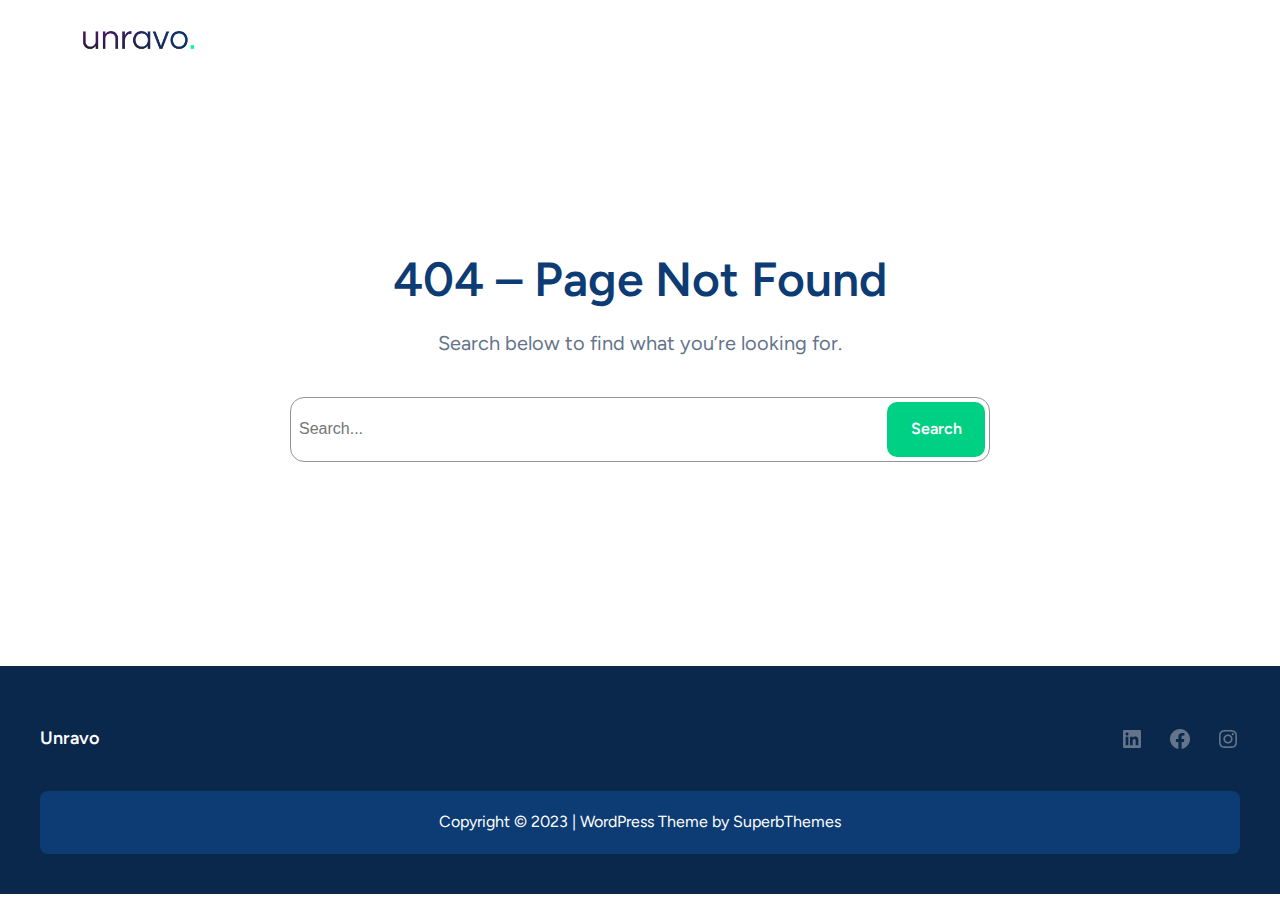
<file: 404/index.html>
<!DOCTYPE html>
<html lang="en-US">
<head>
	<meta charset="UTF-8">
	<meta name="viewport" content="width=device-width, initial-scale=1">
<meta name="robots" content="noindex, follow">

	<!-- This site is optimized with the Yoast SEO plugin v23.0 - https://yoast.com/wordpress/plugins/seo/ -->
	<meta property="og:locale" content="en_US">
	<meta property="og:title" content="Page not found : Unravo">
	<meta property="og:site_name" content="Unravo">
	<script type="application/ld+json" class="yoast-schema-graph">{"@context":"https://schema.org","@graph":[{"@type":"WebSite","@id":"/#website","url":"/","name":"Unravo","description":"Business Research Unravelled","publisher":{"@id":"/#organization"},"potentialAction":[{"@type":"SearchAction","target":{"@type":"EntryPoint","urlTemplate":"/?s={search_term_string}"},"query-input":"required name=search_term_string"}],"inLanguage":"en-US"},{"@type":"Organization","@id":"/#organization","name":"Unravo","url":"/","logo":{"@type":"ImageObject","inLanguage":"en-US","@id":"/#/schema/logo/image/","url":"/wp-content/uploads/2024/07/DarkGradientFont_Transparent-e1720690386846.png","contentUrl":"/wp-content/uploads/2024/07/DarkGradientFont_Transparent-e1720690386846.png","width":1703,"height":368,"caption":"Unravo"},"image":{"@id":"/#/schema/logo/image/"},"sameAs":["https://www.linkedin.com/company/unravo/"]}]}</script>
	<!-- / Yoast SEO plugin. -->


<title>Page not found : Unravo</title>
<link rel="alternate" type="application/rss+xml" title="Unravo &raquo; Feed" href="/feed/">
<link rel="alternate" type="application/rss+xml" title="Unravo &raquo; Comments Feed" href="/comments/feed/">
<script>
window._wpemojiSettings = {"baseUrl":"https:\/\/s.w.org\/images\/core\/emoji\/15.0.3\/72x72\/","ext":".png","svgUrl":"https:\/\/s.w.org\/images\/core\/emoji\/15.0.3\/svg\/","svgExt":".svg","source":{"concatemoji":"\/wp-includes\/js\/wp-emoji-release.min.js?ver=6.5.5"}};
/*! This file is auto-generated */
!function(i,n){var o,s,e;function c(e){try{var t={supportTests:e,timestamp:(new Date).valueOf()};sessionStorage.setItem(o,JSON.stringify(t))}catch(e){}}function p(e,t,n){e.clearRect(0,0,e.canvas.width,e.canvas.height),e.fillText(t,0,0);var t=new Uint32Array(e.getImageData(0,0,e.canvas.width,e.canvas.height).data),r=(e.clearRect(0,0,e.canvas.width,e.canvas.height),e.fillText(n,0,0),new Uint32Array(e.getImageData(0,0,e.canvas.width,e.canvas.height).data));return t.every(function(e,t){return e===r[t]})}function u(e,t,n){switch(t){case"flag":return n(e,"🏳️‍⚧️","🏳️​⚧️")?!1:!n(e,"🇺🇳","🇺​🇳")&&!n(e,"🏴󠁧󠁢󠁥󠁮󠁧󠁿","🏴​󠁧​󠁢​󠁥​󠁮​󠁧​󠁿");case"emoji":return!n(e,"🐦‍⬛","🐦​⬛")}return!1}function f(e,t,n){var r="undefined"!=typeof WorkerGlobalScope&&self instanceof WorkerGlobalScope?new OffscreenCanvas(300,150):i.createElement("canvas"),a=r.getContext("2d",{willReadFrequently:!0}),o=(a.textBaseline="top",a.font="600 32px Arial",{});return e.forEach(function(e){o[e]=t(a,e,n)}),o}function t(e){var t=i.createElement("script");t.src=e,t.defer=!0,i.head.appendChild(t)}"undefined"!=typeof Promise&&(o="wpEmojiSettingsSupports",s=["flag","emoji"],n.supports={everything:!0,everythingExceptFlag:!0},e=new Promise(function(e){i.addEventListener("DOMContentLoaded",e,{once:!0})}),new Promise(function(t){var n=function(){try{var e=JSON.parse(sessionStorage.getItem(o));if("object"==typeof e&&"number"==typeof e.timestamp&&(new Date).valueOf()<e.timestamp+604800&&"object"==typeof e.supportTests)return e.supportTests}catch(e){}return null}();if(!n){if("undefined"!=typeof Worker&&"undefined"!=typeof OffscreenCanvas&&"undefined"!=typeof URL&&URL.createObjectURL&&"undefined"!=typeof Blob)try{var e="postMessage("+f.toString()+"("+[JSON.stringify(s),u.toString(),p.toString()].join(",")+"));",r=new Blob([e],{type:"text/javascript"}),a=new Worker(URL.createObjectURL(r),{name:"wpTestEmojiSupports"});return void(a.onmessage=function(e){c(n=e.data),a.terminate(),t(n)})}catch(e){}c(n=f(s,u,p))}t(n)}).then(function(e){for(var t in e)n.supports[t]=e[t],n.supports.everything=n.supports.everything&&n.supports[t],"flag"!==t&&(n.supports.everythingExceptFlag=n.supports.everythingExceptFlag&&n.supports[t]);n.supports.everythingExceptFlag=n.supports.everythingExceptFlag&&!n.supports.flag,n.DOMReady=!1,n.readyCallback=function(){n.DOMReady=!0}}).then(function(){return e}).then(function(){var e;n.supports.everything||(n.readyCallback(),(e=n.source||{}).concatemoji?t(e.concatemoji):e.wpemoji&&e.twemoji&&(t(e.twemoji),t(e.wpemoji)))}))}((window,document),window._wpemojiSettings);
</script>
<style id="wp-block-image-inline-css">.wp-block-image img{box-sizing:border-box;height:auto;max-width:100%;vertical-align:bottom}.wp-block-image[style*=border-radius] img,.wp-block-image[style*=border-radius]>a{border-radius:inherit}.wp-block-image.has-custom-border img{box-sizing:border-box}.wp-block-image.aligncenter{text-align:center}.wp-block-image.alignfull img,.wp-block-image.alignwide img{height:auto;width:100%}.wp-block-image .aligncenter,.wp-block-image .alignleft,.wp-block-image .alignright,.wp-block-image.aligncenter,.wp-block-image.alignleft,.wp-block-image.alignright{display:table}.wp-block-image .aligncenter>figcaption,.wp-block-image .alignleft>figcaption,.wp-block-image .alignright>figcaption,.wp-block-image.aligncenter>figcaption,.wp-block-image.alignleft>figcaption,.wp-block-image.alignright>figcaption{caption-side:bottom;display:table-caption}.wp-block-image .alignleft{float:left;margin:.5em 1em .5em 0}.wp-block-image .alignright{float:right;margin:.5em 0 .5em 1em}.wp-block-image .aligncenter{margin-left:auto;margin-right:auto}.wp-block-image figcaption{margin-bottom:1em;margin-top:.5em}.wp-block-image .is-style-rounded img,.wp-block-image.is-style-circle-mask img,.wp-block-image.is-style-rounded img{border-radius:9999px}@supports ((-webkit-mask-image:none) or (mask-image:none)) or (-webkit-mask-image:none){.wp-block-image.is-style-circle-mask img{border-radius:0;-webkit-mask-image:url('data:image/svg+xml;utf8,<svg viewBox="0 0 100 100" xmlns="http://www.w3.org/2000/svg"><circle cx="50" cy="50" r="50"/></svg>');mask-image:url('data:image/svg+xml;utf8,<svg viewBox="0 0 100 100" xmlns="http://www.w3.org/2000/svg"><circle cx="50" cy="50" r="50"/></svg>');mask-mode:alpha;-webkit-mask-position:center;mask-position:center;-webkit-mask-repeat:no-repeat;mask-repeat:no-repeat;-webkit-mask-size:contain;mask-size:contain}}.wp-block-image :where(.has-border-color){border-style:solid}.wp-block-image :where([style*=border-top-color]){border-top-style:solid}.wp-block-image :where([style*=border-right-color]){border-right-style:solid}.wp-block-image :where([style*=border-bottom-color]){border-bottom-style:solid}.wp-block-image :where([style*=border-left-color]){border-left-style:solid}.wp-block-image :where([style*=border-width]){border-style:solid}.wp-block-image :where([style*=border-top-width]){border-top-style:solid}.wp-block-image :where([style*=border-right-width]){border-right-style:solid}.wp-block-image :where([style*=border-bottom-width]){border-bottom-style:solid}.wp-block-image :where([style*=border-left-width]){border-left-style:solid}.wp-block-image figure{margin:0}.wp-lightbox-container{display:flex;flex-direction:column;position:relative}.wp-lightbox-container img{cursor:zoom-in}.wp-lightbox-container img:hover+button{opacity:1}.wp-lightbox-container button{align-items:center;-webkit-backdrop-filter:blur(16px) saturate(180%);backdrop-filter:blur(16px) saturate(180%);background-color:#5a5a5a40;border:none;border-radius:4px;cursor:zoom-in;display:flex;height:20px;justify-content:center;opacity:0;padding:0;position:absolute;right:16px;text-align:center;top:16px;transition:opacity .2s ease;width:20px;z-index:100}.wp-lightbox-container button:focus-visible{outline:3px auto #5a5a5a40;outline:3px auto -webkit-focus-ring-color;outline-offset:3px}.wp-lightbox-container button:hover{cursor:pointer;opacity:1}.wp-lightbox-container button:focus{opacity:1}.wp-lightbox-container button:focus,.wp-lightbox-container button:hover,.wp-lightbox-container button:not(:hover):not(:active):not(.has-background){background-color:#5a5a5a40;border:none}.wp-lightbox-overlay{box-sizing:border-box;cursor:zoom-out;height:100vh;left:0;overflow:hidden;position:fixed;top:0;visibility:hidden;width:100%;z-index:100000}.wp-lightbox-overlay .close-button{align-items:center;cursor:pointer;display:flex;justify-content:center;min-height:40px;min-width:40px;padding:0;position:absolute;right:calc(env(safe-area-inset-right) + 16px);top:calc(env(safe-area-inset-top) + 16px);z-index:5000000}.wp-lightbox-overlay .close-button:focus,.wp-lightbox-overlay .close-button:hover,.wp-lightbox-overlay .close-button:not(:hover):not(:active):not(.has-background){background:none;border:none}.wp-lightbox-overlay .lightbox-image-container{height:var(--wp--lightbox-container-height);left:50%;overflow:hidden;position:absolute;top:50%;transform:translate(-50%,-50%);transform-origin:top left;width:var(--wp--lightbox-container-width);z-index:9999999999}.wp-lightbox-overlay .wp-block-image{align-items:center;box-sizing:border-box;display:flex;height:100%;justify-content:center;margin:0;position:relative;transform-origin:0 0;width:100%;z-index:3000000}.wp-lightbox-overlay .wp-block-image img{height:var(--wp--lightbox-image-height);min-height:var(--wp--lightbox-image-height);min-width:var(--wp--lightbox-image-width);width:var(--wp--lightbox-image-width)}.wp-lightbox-overlay .wp-block-image figcaption{display:none}.wp-lightbox-overlay button{background:none;border:none}.wp-lightbox-overlay .scrim{background-color:#fff;height:100%;opacity:.9;position:absolute;width:100%;z-index:2000000}.wp-lightbox-overlay.active{animation:turn-on-visibility .25s both;visibility:visible}.wp-lightbox-overlay.active img{animation:turn-on-visibility .35s both}.wp-lightbox-overlay.show-closing-animation:not(.active){animation:turn-off-visibility .35s both}.wp-lightbox-overlay.show-closing-animation:not(.active) img{animation:turn-off-visibility .25s both}@media (prefers-reduced-motion:no-preference){.wp-lightbox-overlay.zoom.active{animation:none;opacity:1;visibility:visible}.wp-lightbox-overlay.zoom.active .lightbox-image-container{animation:lightbox-zoom-in .4s}.wp-lightbox-overlay.zoom.active .lightbox-image-container img{animation:none}.wp-lightbox-overlay.zoom.active .scrim{animation:turn-on-visibility .4s forwards}.wp-lightbox-overlay.zoom.show-closing-animation:not(.active){animation:none}.wp-lightbox-overlay.zoom.show-closing-animation:not(.active) .lightbox-image-container{animation:lightbox-zoom-out .4s}.wp-lightbox-overlay.zoom.show-closing-animation:not(.active) .lightbox-image-container img{animation:none}.wp-lightbox-overlay.zoom.show-closing-animation:not(.active) .scrim{animation:turn-off-visibility .4s forwards}}@keyframes turn-on-visibility{0%{opacity:0}to{opacity:1}}@keyframes turn-off-visibility{0%{opacity:1;visibility:visible}99%{opacity:0;visibility:visible}to{opacity:0;visibility:hidden}}@keyframes lightbox-zoom-in{0%{transform:translate(calc((-100vw + var(--wp--lightbox-scrollbar-width))/2 + var(--wp--lightbox-initial-left-position)),calc(-50vh + var(--wp--lightbox-initial-top-position))) scale(var(--wp--lightbox-scale))}to{transform:translate(-50%,-50%) scale(1)}}@keyframes lightbox-zoom-out{0%{transform:translate(-50%,-50%) scale(1);visibility:visible}99%{visibility:visible}to{transform:translate(calc((-100vw + var(--wp--lightbox-scrollbar-width))/2 + var(--wp--lightbox-initial-left-position)),calc(-50vh + var(--wp--lightbox-initial-top-position))) scale(var(--wp--lightbox-scale));visibility:hidden}}</style>
<style id="wp-block-image-theme-inline-css">.wp-block-image figcaption{color:#555;font-size:13px;text-align:center}.is-dark-theme .wp-block-image figcaption{color:#ffffffa6}.wp-block-image{margin:0 0 1em}</style>
<style id="wp-block-columns-inline-css">.wp-block-columns{align-items:normal!important;box-sizing:border-box;display:flex;flex-wrap:wrap!important}@media (min-width:782px){.wp-block-columns{flex-wrap:nowrap!important}}.wp-block-columns.are-vertically-aligned-top{align-items:flex-start}.wp-block-columns.are-vertically-aligned-center{align-items:center}.wp-block-columns.are-vertically-aligned-bottom{align-items:flex-end}@media (max-width:781px){.wp-block-columns:not(.is-not-stacked-on-mobile)>.wp-block-column{flex-basis:100%!important}}@media (min-width:782px){.wp-block-columns:not(.is-not-stacked-on-mobile)>.wp-block-column{flex-basis:0;flex-grow:1}.wp-block-columns:not(.is-not-stacked-on-mobile)>.wp-block-column[style*=flex-basis]{flex-grow:0}}.wp-block-columns.is-not-stacked-on-mobile{flex-wrap:nowrap!important}.wp-block-columns.is-not-stacked-on-mobile>.wp-block-column{flex-basis:0;flex-grow:1}.wp-block-columns.is-not-stacked-on-mobile>.wp-block-column[style*=flex-basis]{flex-grow:0}:where(.wp-block-columns){margin-bottom:1.75em}:where(.wp-block-columns.has-background){padding:1.25em 2.375em}.wp-block-column{flex-grow:1;min-width:0;overflow-wrap:break-word;word-break:break-word}.wp-block-column.is-vertically-aligned-top{align-self:flex-start}.wp-block-column.is-vertically-aligned-center{align-self:center}.wp-block-column.is-vertically-aligned-bottom{align-self:flex-end}.wp-block-column.is-vertically-aligned-stretch{align-self:stretch}.wp-block-column.is-vertically-aligned-bottom,.wp-block-column.is-vertically-aligned-center,.wp-block-column.is-vertically-aligned-top{width:100%}</style>
<style id="wp-block-group-inline-css">.wp-block-group{box-sizing:border-box}</style>
<style id="wp-block-group-theme-inline-css">:where(.wp-block-group.has-background){padding:1.25em 2.375em}</style>
<style id="wp-block-template-part-theme-inline-css">.wp-block-template-part.has-background{margin-bottom:0;margin-top:0;padding:1.25em 2.375em}</style>
<style id="wp-block-spacer-inline-css">.wp-block-spacer{clear:both}</style>
<style id="wp-block-heading-inline-css">h1.has-background,h2.has-background,h3.has-background,h4.has-background,h5.has-background,h6.has-background{padding:1.25em 2.375em}h1.has-text-align-left[style*=writing-mode]:where([style*=vertical-lr]),h1.has-text-align-right[style*=writing-mode]:where([style*=vertical-rl]),h2.has-text-align-left[style*=writing-mode]:where([style*=vertical-lr]),h2.has-text-align-right[style*=writing-mode]:where([style*=vertical-rl]),h3.has-text-align-left[style*=writing-mode]:where([style*=vertical-lr]),h3.has-text-align-right[style*=writing-mode]:where([style*=vertical-rl]),h4.has-text-align-left[style*=writing-mode]:where([style*=vertical-lr]),h4.has-text-align-right[style*=writing-mode]:where([style*=vertical-rl]),h5.has-text-align-left[style*=writing-mode]:where([style*=vertical-lr]),h5.has-text-align-right[style*=writing-mode]:where([style*=vertical-rl]),h6.has-text-align-left[style*=writing-mode]:where([style*=vertical-lr]),h6.has-text-align-right[style*=writing-mode]:where([style*=vertical-rl]){rotate:180deg}</style>
<style id="wp-block-paragraph-inline-css">.is-small-text{font-size:.875em}.is-regular-text{font-size:1em}.is-large-text{font-size:2.25em}.is-larger-text{font-size:3em}.has-drop-cap:not(:focus):first-letter{float:left;font-size:8.4em;font-style:normal;font-weight:100;line-height:.68;margin:.05em .1em 0 0;text-transform:uppercase}body.rtl .has-drop-cap:not(:focus):first-letter{float:none;margin-left:.1em}p.has-drop-cap.has-background{overflow:hidden}p.has-background{padding:1.25em 2.375em}:where(p.has-text-color:not(.has-link-color)) a{color:inherit}p.has-text-align-left[style*="writing-mode:vertical-lr"],p.has-text-align-right[style*="writing-mode:vertical-rl"]{rotate:180deg}</style>
<style id="wp-block-search-inline-css">.wp-block-search__button{margin-left:10px;word-break:normal}.wp-block-search__button.has-icon{line-height:0}.wp-block-search__button svg{height:1.25em;min-height:24px;min-width:24px;width:1.25em;fill:currentColor;vertical-align:text-bottom}:where(.wp-block-search__button){border:1px solid #ccc;padding:6px 10px}.wp-block-search__inside-wrapper{display:flex;flex:auto;flex-wrap:nowrap;max-width:100%}.wp-block-search__label{width:100%}.wp-block-search__input{-webkit-appearance:initial;appearance:none;border:1px solid #949494;flex-grow:1;margin-left:0;margin-right:0;min-width:3rem;padding:8px;text-decoration:unset!important}.wp-block-search.wp-block-search__button-only .wp-block-search__button{flex-shrink:0;margin-left:0;max-width:100%}.wp-block-search.wp-block-search__button-only .wp-block-search__button[aria-expanded=true]{max-width:calc(100% - 100px)}.wp-block-search.wp-block-search__button-only .wp-block-search__inside-wrapper{min-width:0!important;transition-property:width}.wp-block-search.wp-block-search__button-only .wp-block-search__input{flex-basis:100%;transition-duration:.3s}.wp-block-search.wp-block-search__button-only.wp-block-search__searchfield-hidden,.wp-block-search.wp-block-search__button-only.wp-block-search__searchfield-hidden .wp-block-search__inside-wrapper{overflow:hidden}.wp-block-search.wp-block-search__button-only.wp-block-search__searchfield-hidden .wp-block-search__input{border-left-width:0!important;border-right-width:0!important;flex-basis:0;flex-grow:0;margin:0;min-width:0!important;padding-left:0!important;padding-right:0!important;width:0!important}:where(.wp-block-search__button-inside .wp-block-search__inside-wrapper){border:1px solid #949494;box-sizing:border-box;padding:4px}:where(.wp-block-search__button-inside .wp-block-search__inside-wrapper) .wp-block-search__input{border:none;border-radius:0;padding:0 4px}:where(.wp-block-search__button-inside .wp-block-search__inside-wrapper) .wp-block-search__input:focus{outline:none}:where(.wp-block-search__button-inside .wp-block-search__inside-wrapper) :where(.wp-block-search__button){padding:4px 8px}.wp-block-search.aligncenter .wp-block-search__inside-wrapper{margin:auto}.wp-block[data-align=right] .wp-block-search.wp-block-search__button-only .wp-block-search__inside-wrapper{float:right}</style>
<style id="wp-block-search-theme-inline-css">.wp-block-search .wp-block-search__label{font-weight:700}.wp-block-search__button{border:1px solid #ccc;padding:.375em .625em}</style>
<style id="wp-block-site-title-inline-css">.wp-block-site-title a{color:inherit}</style>
<link rel="stylesheet" id="wp-block-social-links-css" href="/wp-includes/blocks/social-links/style.min.css?ver=6.5.5" media="all">
<style id="wp-emoji-styles-inline-css">img.wp-smiley, img.emoji {
		display: inline !important;
		border: none !important;
		box-shadow: none !important;
		height: 1em !important;
		width: 1em !important;
		margin: 0 0.07em !important;
		vertical-align: -0.1em !important;
		background: none !important;
		padding: 0 !important;
	}</style>
<style id="wp-block-library-inline-css">:root{--wp-admin-theme-color:#007cba;--wp-admin-theme-color--rgb:0,124,186;--wp-admin-theme-color-darker-10:#006ba1;--wp-admin-theme-color-darker-10--rgb:0,107,161;--wp-admin-theme-color-darker-20:#005a87;--wp-admin-theme-color-darker-20--rgb:0,90,135;--wp-admin-border-width-focus:2px;--wp-block-synced-color:#7a00df;--wp-block-synced-color--rgb:122,0,223;--wp-bound-block-color:#9747ff}@media (min-resolution:192dpi){:root{--wp-admin-border-width-focus:1.5px}}.wp-element-button{cursor:pointer}:root{--wp--preset--font-size--normal:16px;--wp--preset--font-size--huge:42px}:root .has-very-light-gray-background-color{background-color:#eee}:root .has-very-dark-gray-background-color{background-color:#313131}:root .has-very-light-gray-color{color:#eee}:root .has-very-dark-gray-color{color:#313131}:root .has-vivid-green-cyan-to-vivid-cyan-blue-gradient-background{background:linear-gradient(135deg,#00d084,#0693e3)}:root .has-purple-crush-gradient-background{background:linear-gradient(135deg,#34e2e4,#4721fb 50%,#ab1dfe)}:root .has-hazy-dawn-gradient-background{background:linear-gradient(135deg,#faaca8,#dad0ec)}:root .has-subdued-olive-gradient-background{background:linear-gradient(135deg,#fafae1,#67a671)}:root .has-atomic-cream-gradient-background{background:linear-gradient(135deg,#fdd79a,#004a59)}:root .has-nightshade-gradient-background{background:linear-gradient(135deg,#330968,#31cdcf)}:root .has-midnight-gradient-background{background:linear-gradient(135deg,#020381,#2874fc)}.has-regular-font-size{font-size:1em}.has-larger-font-size{font-size:2.625em}.has-normal-font-size{font-size:var(--wp--preset--font-size--normal)}.has-huge-font-size{font-size:var(--wp--preset--font-size--huge)}.has-text-align-center{text-align:center}.has-text-align-left{text-align:left}.has-text-align-right{text-align:right}#end-resizable-editor-section{display:none}.aligncenter{clear:both}.items-justified-left{justify-content:flex-start}.items-justified-center{justify-content:center}.items-justified-right{justify-content:flex-end}.items-justified-space-between{justify-content:space-between}.screen-reader-text{border:0;clip:rect(1px,1px,1px,1px);-webkit-clip-path:inset(50%);clip-path:inset(50%);height:1px;margin:-1px;overflow:hidden;padding:0;position:absolute;width:1px;word-wrap:normal!important}.screen-reader-text:focus{background-color:#ddd;clip:auto!important;-webkit-clip-path:none;clip-path:none;color:#444;display:block;font-size:1em;height:auto;left:5px;line-height:normal;padding:15px 23px 14px;text-decoration:none;top:5px;width:auto;z-index:100000}html :where(.has-border-color){border-style:solid}html :where([style*=border-top-color]){border-top-style:solid}html :where([style*=border-right-color]){border-right-style:solid}html :where([style*=border-bottom-color]){border-bottom-style:solid}html :where([style*=border-left-color]){border-left-style:solid}html :where([style*=border-width]){border-style:solid}html :where([style*=border-top-width]){border-top-style:solid}html :where([style*=border-right-width]){border-right-style:solid}html :where([style*=border-bottom-width]){border-bottom-style:solid}html :where([style*=border-left-width]){border-left-style:solid}html :where(img[class*=wp-image-]){height:auto;max-width:100%}:where(figure){margin:0 0 1em}html :where(.is-position-sticky){--wp-admin--admin-bar--position-offset:var(--wp-admin--admin-bar--height,0px)}@media screen and (max-width:600px){html :where(.is-position-sticky){--wp-admin--admin-bar--position-offset:0px}}</style>
<link rel="stylesheet" id="idea-flow-patterns-css" href="/wp-content/themes/idea-flow/assets/css/patterns.css?ver=1720438394" media="all">
<style id="global-styles-inline-css">body{--wp--preset--color--black: #000000;--wp--preset--color--cyan-bluish-gray: #abb8c3;--wp--preset--color--white: #ffffff;--wp--preset--color--pale-pink: #f78da7;--wp--preset--color--vivid-red: #cf2e2e;--wp--preset--color--luminous-vivid-orange: #ff6900;--wp--preset--color--luminous-vivid-amber: #fcb900;--wp--preset--color--light-green-cyan: #7bdcb5;--wp--preset--color--vivid-green-cyan: #00d084;--wp--preset--color--pale-cyan-blue: #8ed1fc;--wp--preset--color--vivid-cyan-blue: #0693e3;--wp--preset--color--vivid-purple: #9b51e0;--wp--preset--color--primary: #00d084;--wp--preset--color--mono-2: #64748B;--wp--preset--color--contrast-light: #FFFFFF;--wp--preset--color--contrast-dark: #000000;--wp--preset--color--base: #FFFFFF;--wp--preset--color--mono-1: #0D3C74;--wp--preset--color--featured: #0A284B;--wp--preset--color--mono-3: #E2E8F0;--wp--preset--color--mono-4: #F8FAFC;--wp--preset--color--primary-hover: #9b51e0;--wp--preset--gradient--vivid-cyan-blue-to-vivid-purple: linear-gradient(135deg,rgba(6,147,227,1) 0%,rgb(155,81,224) 100%);--wp--preset--gradient--light-green-cyan-to-vivid-green-cyan: linear-gradient(135deg,rgb(122,220,180) 0%,rgb(0,208,130) 100%);--wp--preset--gradient--luminous-vivid-amber-to-luminous-vivid-orange: linear-gradient(135deg,rgba(252,185,0,1) 0%,rgba(255,105,0,1) 100%);--wp--preset--gradient--luminous-vivid-orange-to-vivid-red: linear-gradient(135deg,rgba(255,105,0,1) 0%,rgb(207,46,46) 100%);--wp--preset--gradient--very-light-gray-to-cyan-bluish-gray: linear-gradient(135deg,rgb(238,238,238) 0%,rgb(169,184,195) 100%);--wp--preset--gradient--cool-to-warm-spectrum: linear-gradient(135deg,rgb(74,234,220) 0%,rgb(151,120,209) 20%,rgb(207,42,186) 40%,rgb(238,44,130) 60%,rgb(251,105,98) 80%,rgb(254,248,76) 100%);--wp--preset--gradient--blush-light-purple: linear-gradient(135deg,rgb(255,206,236) 0%,rgb(152,150,240) 100%);--wp--preset--gradient--blush-bordeaux: linear-gradient(135deg,rgb(254,205,165) 0%,rgb(254,45,45) 50%,rgb(107,0,62) 100%);--wp--preset--gradient--luminous-dusk: linear-gradient(135deg,rgb(255,203,112) 0%,rgb(199,81,192) 50%,rgb(65,88,208) 100%);--wp--preset--gradient--pale-ocean: linear-gradient(135deg,rgb(255,245,203) 0%,rgb(182,227,212) 50%,rgb(51,167,181) 100%);--wp--preset--gradient--electric-grass: linear-gradient(135deg,rgb(202,248,128) 0%,rgb(113,206,126) 100%);--wp--preset--gradient--midnight: linear-gradient(135deg,rgb(2,3,129) 0%,rgb(40,116,252) 100%);--wp--preset--font-size--small: 13px;--wp--preset--font-size--medium: clamp(14px, 0.875rem + ((1vw - 3.2px) * 0.682), 20px);--wp--preset--font-size--large: clamp(22.041px, 1.378rem + ((1vw - 3.2px) * 1.586), 36px);--wp--preset--font-size--x-large: clamp(25.014px, 1.563rem + ((1vw - 3.2px) * 1.93), 42px);--wp--preset--font-size--superbfont-tiny: clamp(10px, 0.625rem + ((1vw - 3.2px) * 0.227), 12px);--wp--preset--font-size--superbfont-xxsmall: clamp(12px, 0.75rem + ((1vw - 3.2px) * 0.227), 14px);--wp--preset--font-size--superbfont-xsmall: clamp(16px, 1rem + ((1vw - 3.2px) * 1), 16px);--wp--preset--font-size--superbfont-small: clamp(16px, 1rem + ((1vw - 3.2px) * 0.227), 18px);--wp--preset--font-size--superbfont-medium: clamp(18px, 1.125rem + ((1vw - 3.2px) * 0.227), 20px);--wp--preset--font-size--superbfont-large: clamp(24px, 1.5rem + ((1vw - 3.2px) * 0.909), 32px);--wp--preset--font-size--superbfont-xlarge: clamp(32px, 2rem + ((1vw - 3.2px) * 1.818), 48px);--wp--preset--font-size--superbfont-xxlarge: clamp(40px, 2.5rem + ((1vw - 3.2px) * 2.727), 64px);--wp--preset--font-family--fontprimary: "Figtree", sans-serif;--wp--preset--font-family--fontsecondary: 'Figtree', sans-serif;--wp--preset--spacing--superbspacing-xxsmall: clamp(5px, 1vw, 10px);--wp--preset--spacing--superbspacing-xsmall: clamp(10px, 2vw, 20px);--wp--preset--spacing--superbspacing-small: clamp(20px, 4vw, 40px);--wp--preset--spacing--superbspacing-medium: clamp(30px, 6vw, 60px);--wp--preset--spacing--superbspacing-large: clamp(40px, 8vw, 80px);--wp--preset--spacing--superbspacing-xlarge: clamp(50px, 10vw, 100px);--wp--preset--spacing--superbspacing-xxlarge: clamp(60px, 12vw, 120px);--wp--preset--shadow--natural: 6px 6px 9px rgba(0, 0, 0, 0.2);--wp--preset--shadow--deep: 12px 12px 50px rgba(0, 0, 0, 0.4);--wp--preset--shadow--sharp: 6px 6px 0px rgba(0, 0, 0, 0.2);--wp--preset--shadow--outlined: 6px 6px 0px -3px rgba(255, 255, 255, 1), 6px 6px rgba(0, 0, 0, 1);--wp--preset--shadow--crisp: 6px 6px 0px rgba(0, 0, 0, 1);}body { margin: 0;--wp--style--global--content-size: 1200px;--wp--style--global--wide-size: 1200px; }.wp-site-blocks { padding-top: var(--wp--style--root--padding-top); padding-bottom: var(--wp--style--root--padding-bottom); }.has-global-padding { padding-right: var(--wp--style--root--padding-right); padding-left: var(--wp--style--root--padding-left); }.has-global-padding :where(.has-global-padding:not(.wp-block-block)) { padding-right: 0; padding-left: 0; }.has-global-padding > .alignfull { margin-right: calc(var(--wp--style--root--padding-right) * -1); margin-left: calc(var(--wp--style--root--padding-left) * -1); }.has-global-padding :where(.has-global-padding:not(.wp-block-block)) > .alignfull { margin-right: 0; margin-left: 0; }.has-global-padding > .alignfull:where(:not(.has-global-padding):not(.is-layout-flex):not(.is-layout-grid)) > :where([class*="wp-block-"]:not(.alignfull):not([class*="__"]),p,h1,h2,h3,h4,h5,h6,ul,ol) { padding-right: var(--wp--style--root--padding-right); padding-left: var(--wp--style--root--padding-left); }.has-global-padding :where(.has-global-padding) > .alignfull:where(:not(.has-global-padding)) > :where([class*="wp-block-"]:not(.alignfull):not([class*="__"]),p,h1,h2,h3,h4,h5,h6,ul,ol) { padding-right: 0; padding-left: 0; }.wp-site-blocks > .alignleft { float: left; margin-right: 2em; }.wp-site-blocks > .alignright { float: right; margin-left: 2em; }.wp-site-blocks > .aligncenter { justify-content: center; margin-left: auto; margin-right: auto; }:where(.wp-site-blocks) > * { margin-block-start: 1.5rem; margin-block-end: 0; }:where(.wp-site-blocks) > :first-child:first-child { margin-block-start: 0; }:where(.wp-site-blocks) > :last-child:last-child { margin-block-end: 0; }body { --wp--style--block-gap: 1.5rem; }:where(body .is-layout-flow)  > :first-child:first-child{margin-block-start: 0;}:where(body .is-layout-flow)  > :last-child:last-child{margin-block-end: 0;}:where(body .is-layout-flow)  > *{margin-block-start: 1.5rem;margin-block-end: 0;}:where(body .is-layout-constrained)  > :first-child:first-child{margin-block-start: 0;}:where(body .is-layout-constrained)  > :last-child:last-child{margin-block-end: 0;}:where(body .is-layout-constrained)  > *{margin-block-start: 1.5rem;margin-block-end: 0;}:where(body .is-layout-flex) {gap: 1.5rem;}:where(body .is-layout-grid) {gap: 1.5rem;}body .is-layout-flow > .alignleft{float: left;margin-inline-start: 0;margin-inline-end: 2em;}body .is-layout-flow > .alignright{float: right;margin-inline-start: 2em;margin-inline-end: 0;}body .is-layout-flow > .aligncenter{margin-left: auto !important;margin-right: auto !important;}body .is-layout-constrained > .alignleft{float: left;margin-inline-start: 0;margin-inline-end: 2em;}body .is-layout-constrained > .alignright{float: right;margin-inline-start: 2em;margin-inline-end: 0;}body .is-layout-constrained > .aligncenter{margin-left: auto !important;margin-right: auto !important;}body .is-layout-constrained > :where(:not(.alignleft):not(.alignright):not(.alignfull)){max-width: var(--wp--style--global--content-size);margin-left: auto !important;margin-right: auto !important;}body .is-layout-constrained > .alignwide{max-width: var(--wp--style--global--wide-size);}body .is-layout-flex{display: flex;}body .is-layout-flex{flex-wrap: wrap;align-items: center;}body .is-layout-flex > *{margin: 0;}body .is-layout-grid{display: grid;}body .is-layout-grid > *{margin: 0;}body{background-color: var(--wp--preset--color--base);color: var(--wp--preset--color--contrast);font-family: var(--wp--preset--font-family--fontprimary);font-size: var(--wp--preset--font-size--medium);line-height: 150%;--wp--style--root--padding-top: var(--wp--preset--spacing--40);--wp--style--root--padding-right: var(--wp--preset--spacing--30);--wp--style--root--padding-bottom: var(--wp--preset--spacing--40);--wp--style--root--padding-left: var(--wp--preset--spacing--30);}a:where(:not(.wp-element-button)){color: inherit;text-decoration: none;}a:where(:not(.wp-element-button)):hover{text-decoration: underline;}a:where(:not(.wp-element-button)):focus{text-decoration: underline;}h1, h2, h3, h4, h5, h6{line-height: 1.4;}h1{color: var(--wp--preset--color--mono-1);font-size: var(--wp--preset--font-size--superbfont-xlarge);line-height: 1.2;}h2{font-size: var(--wp--preset--font-size--x-large);line-height: 1.2;}h3{font-size: var(--wp--preset--font-size--large);}h4{font-size: var(--wp--preset--font-size--medium);}h5{font-size: var(--wp--preset--font-size--medium);}h6{font-size: var(--wp--preset--font-size--medium);}.wp-element-button, .wp-block-button__link{background-color: var(--wp--preset--color--vivid-green-cyan);border-radius: 100px;border-width: 0;color: var(--wp--preset--color--contrast-light);font-family: inherit;font-size: var(--wp--preset--font-size--superbfont-small);font-weight: 600;line-height: inherit;padding: calc(0.667em + 2px) calc(1.333em + 2px);text-decoration: none;}.wp-element-button:visited, .wp-block-button__link:visited{color: var(--wp--preset--color--contrast-light);}.wp-element-button:hover, .wp-block-button__link:hover{background-color: var(--wp--preset--color--primary-hover);color: var(--wp--preset--color--contrast-light);}.wp-element-button:focus, .wp-block-button__link:focus{background-color: var(--wp--preset--color--primary-hover);color: var(--wp--preset--color--contrast-light);}.wp-element-button:active, .wp-block-button__link:active{background-color: var(--wp--preset--color--primary-hover);color: var(--wp--preset--color--contrast-light);}.has-black-color{color: var(--wp--preset--color--black) !important;}.has-cyan-bluish-gray-color{color: var(--wp--preset--color--cyan-bluish-gray) !important;}.has-white-color{color: var(--wp--preset--color--white) !important;}.has-pale-pink-color{color: var(--wp--preset--color--pale-pink) !important;}.has-vivid-red-color{color: var(--wp--preset--color--vivid-red) !important;}.has-luminous-vivid-orange-color{color: var(--wp--preset--color--luminous-vivid-orange) !important;}.has-luminous-vivid-amber-color{color: var(--wp--preset--color--luminous-vivid-amber) !important;}.has-light-green-cyan-color{color: var(--wp--preset--color--light-green-cyan) !important;}.has-vivid-green-cyan-color{color: var(--wp--preset--color--vivid-green-cyan) !important;}.has-pale-cyan-blue-color{color: var(--wp--preset--color--pale-cyan-blue) !important;}.has-vivid-cyan-blue-color{color: var(--wp--preset--color--vivid-cyan-blue) !important;}.has-vivid-purple-color{color: var(--wp--preset--color--vivid-purple) !important;}.has-primary-color{color: var(--wp--preset--color--primary) !important;}.has-mono-2-color{color: var(--wp--preset--color--mono-2) !important;}.has-contrast-light-color{color: var(--wp--preset--color--contrast-light) !important;}.has-contrast-dark-color{color: var(--wp--preset--color--contrast-dark) !important;}.has-base-color{color: var(--wp--preset--color--base) !important;}.has-mono-1-color{color: var(--wp--preset--color--mono-1) !important;}.has-featured-color{color: var(--wp--preset--color--featured) !important;}.has-mono-3-color{color: var(--wp--preset--color--mono-3) !important;}.has-mono-4-color{color: var(--wp--preset--color--mono-4) !important;}.has-primary-hover-color{color: var(--wp--preset--color--primary-hover) !important;}.has-black-background-color{background-color: var(--wp--preset--color--black) !important;}.has-cyan-bluish-gray-background-color{background-color: var(--wp--preset--color--cyan-bluish-gray) !important;}.has-white-background-color{background-color: var(--wp--preset--color--white) !important;}.has-pale-pink-background-color{background-color: var(--wp--preset--color--pale-pink) !important;}.has-vivid-red-background-color{background-color: var(--wp--preset--color--vivid-red) !important;}.has-luminous-vivid-orange-background-color{background-color: var(--wp--preset--color--luminous-vivid-orange) !important;}.has-luminous-vivid-amber-background-color{background-color: var(--wp--preset--color--luminous-vivid-amber) !important;}.has-light-green-cyan-background-color{background-color: var(--wp--preset--color--light-green-cyan) !important;}.has-vivid-green-cyan-background-color{background-color: var(--wp--preset--color--vivid-green-cyan) !important;}.has-pale-cyan-blue-background-color{background-color: var(--wp--preset--color--pale-cyan-blue) !important;}.has-vivid-cyan-blue-background-color{background-color: var(--wp--preset--color--vivid-cyan-blue) !important;}.has-vivid-purple-background-color{background-color: var(--wp--preset--color--vivid-purple) !important;}.has-primary-background-color{background-color: var(--wp--preset--color--primary) !important;}.has-mono-2-background-color{background-color: var(--wp--preset--color--mono-2) !important;}.has-contrast-light-background-color{background-color: var(--wp--preset--color--contrast-light) !important;}.has-contrast-dark-background-color{background-color: var(--wp--preset--color--contrast-dark) !important;}.has-base-background-color{background-color: var(--wp--preset--color--base) !important;}.has-mono-1-background-color{background-color: var(--wp--preset--color--mono-1) !important;}.has-featured-background-color{background-color: var(--wp--preset--color--featured) !important;}.has-mono-3-background-color{background-color: var(--wp--preset--color--mono-3) !important;}.has-mono-4-background-color{background-color: var(--wp--preset--color--mono-4) !important;}.has-primary-hover-background-color{background-color: var(--wp--preset--color--primary-hover) !important;}.has-black-border-color{border-color: var(--wp--preset--color--black) !important;}.has-cyan-bluish-gray-border-color{border-color: var(--wp--preset--color--cyan-bluish-gray) !important;}.has-white-border-color{border-color: var(--wp--preset--color--white) !important;}.has-pale-pink-border-color{border-color: var(--wp--preset--color--pale-pink) !important;}.has-vivid-red-border-color{border-color: var(--wp--preset--color--vivid-red) !important;}.has-luminous-vivid-orange-border-color{border-color: var(--wp--preset--color--luminous-vivid-orange) !important;}.has-luminous-vivid-amber-border-color{border-color: var(--wp--preset--color--luminous-vivid-amber) !important;}.has-light-green-cyan-border-color{border-color: var(--wp--preset--color--light-green-cyan) !important;}.has-vivid-green-cyan-border-color{border-color: var(--wp--preset--color--vivid-green-cyan) !important;}.has-pale-cyan-blue-border-color{border-color: var(--wp--preset--color--pale-cyan-blue) !important;}.has-vivid-cyan-blue-border-color{border-color: var(--wp--preset--color--vivid-cyan-blue) !important;}.has-vivid-purple-border-color{border-color: var(--wp--preset--color--vivid-purple) !important;}.has-primary-border-color{border-color: var(--wp--preset--color--primary) !important;}.has-mono-2-border-color{border-color: var(--wp--preset--color--mono-2) !important;}.has-contrast-light-border-color{border-color: var(--wp--preset--color--contrast-light) !important;}.has-contrast-dark-border-color{border-color: var(--wp--preset--color--contrast-dark) !important;}.has-base-border-color{border-color: var(--wp--preset--color--base) !important;}.has-mono-1-border-color{border-color: var(--wp--preset--color--mono-1) !important;}.has-featured-border-color{border-color: var(--wp--preset--color--featured) !important;}.has-mono-3-border-color{border-color: var(--wp--preset--color--mono-3) !important;}.has-mono-4-border-color{border-color: var(--wp--preset--color--mono-4) !important;}.has-primary-hover-border-color{border-color: var(--wp--preset--color--primary-hover) !important;}.has-vivid-cyan-blue-to-vivid-purple-gradient-background{background: var(--wp--preset--gradient--vivid-cyan-blue-to-vivid-purple) !important;}.has-light-green-cyan-to-vivid-green-cyan-gradient-background{background: var(--wp--preset--gradient--light-green-cyan-to-vivid-green-cyan) !important;}.has-luminous-vivid-amber-to-luminous-vivid-orange-gradient-background{background: var(--wp--preset--gradient--luminous-vivid-amber-to-luminous-vivid-orange) !important;}.has-luminous-vivid-orange-to-vivid-red-gradient-background{background: var(--wp--preset--gradient--luminous-vivid-orange-to-vivid-red) !important;}.has-very-light-gray-to-cyan-bluish-gray-gradient-background{background: var(--wp--preset--gradient--very-light-gray-to-cyan-bluish-gray) !important;}.has-cool-to-warm-spectrum-gradient-background{background: var(--wp--preset--gradient--cool-to-warm-spectrum) !important;}.has-blush-light-purple-gradient-background{background: var(--wp--preset--gradient--blush-light-purple) !important;}.has-blush-bordeaux-gradient-background{background: var(--wp--preset--gradient--blush-bordeaux) !important;}.has-luminous-dusk-gradient-background{background: var(--wp--preset--gradient--luminous-dusk) !important;}.has-pale-ocean-gradient-background{background: var(--wp--preset--gradient--pale-ocean) !important;}.has-electric-grass-gradient-background{background: var(--wp--preset--gradient--electric-grass) !important;}.has-midnight-gradient-background{background: var(--wp--preset--gradient--midnight) !important;}.has-small-font-size{font-size: var(--wp--preset--font-size--small) !important;}.has-medium-font-size{font-size: var(--wp--preset--font-size--medium) !important;}.has-large-font-size{font-size: var(--wp--preset--font-size--large) !important;}.has-x-large-font-size{font-size: var(--wp--preset--font-size--x-large) !important;}.has-superbfont-tiny-font-size{font-size: var(--wp--preset--font-size--superbfont-tiny) !important;}.has-superbfont-xxsmall-font-size{font-size: var(--wp--preset--font-size--superbfont-xxsmall) !important;}.has-superbfont-xsmall-font-size{font-size: var(--wp--preset--font-size--superbfont-xsmall) !important;}.has-superbfont-small-font-size{font-size: var(--wp--preset--font-size--superbfont-small) !important;}.has-superbfont-medium-font-size{font-size: var(--wp--preset--font-size--superbfont-medium) !important;}.has-superbfont-large-font-size{font-size: var(--wp--preset--font-size--superbfont-large) !important;}.has-superbfont-xlarge-font-size{font-size: var(--wp--preset--font-size--superbfont-xlarge) !important;}.has-superbfont-xxlarge-font-size{font-size: var(--wp--preset--font-size--superbfont-xxlarge) !important;}.has-fontprimary-font-family{font-family: var(--wp--preset--font-family--fontprimary) !important;}.has-fontsecondary-font-family{font-family: var(--wp--preset--font-family--fontsecondary) !important;}
.wp-block-heading{color: var(--wp--preset--color--mono-1);font-weight: 600;}
p{font-size: var(--wp--preset--font-size--xsmall);line-height: 1.4;}
.wp-block-site-title{font-size: var(--wp--preset--font-size--medium);font-weight: normal;line-height: 1.4;}
.wp-block-site-title a:where(:not(.wp-element-button)){text-decoration: none;}
.wp-block-site-title a:where(:not(.wp-element-button)):hover{text-decoration: none;}
.wp-block-site-title a:where(:not(.wp-element-button)):focus{text-decoration: none;}
.wp-block-site-title a:where(:not(.wp-element-button)):active{color: var(--wp--preset--color--secondary);text-decoration: none;}
.wp-block-separator{}.wp-block-separator:not(.is-style-wide):not(.is-style-dots):not(.alignwide):not(.alignfull){width: 100px}</style>
<style id="core-block-supports-inline-css">.wp-container-core-columns-is-layout-1.wp-container-core-columns-is-layout-1{flex-wrap:nowrap;}.wp-container-core-columns-is-layout-2.wp-container-core-columns-is-layout-2{flex-wrap:nowrap;}.wp-elements-1627320a64acf1f565931dc6f68527be a:where(:not(.wp-element-button)){color:var(--wp--preset--color--mono-2);}.wp-container-core-group-is-layout-6.wp-container-core-group-is-layout-6 > :where(:not(.alignleft):not(.alignright):not(.alignfull)){max-width:700px;margin-left:auto !important;margin-right:auto !important;}.wp-container-core-group-is-layout-6.wp-container-core-group-is-layout-6 > .alignwide{max-width:700px;}.wp-container-core-group-is-layout-6.wp-container-core-group-is-layout-6 .alignfull{max-width:none;}.wp-container-core-social-links-is-layout-1.wp-container-core-social-links-is-layout-1{justify-content:flex-end;}.wp-container-core-columns-is-layout-3.wp-container-core-columns-is-layout-3{flex-wrap:nowrap;}.wp-elements-ea18e5c91898350d9074301ed2ed5d2b a:where(:not(.wp-element-button)){color:var(--wp--preset--color--contrast-light);}.wp-container-core-group-is-layout-9.wp-container-core-group-is-layout-9 > *{margin-block-start:0;margin-block-end:0;}.wp-container-core-group-is-layout-9.wp-container-core-group-is-layout-9.wp-container-core-group-is-layout-9.wp-container-core-group-is-layout-9 > * + *{margin-block-start:var(--wp--preset--spacing--superbspacing-small);margin-block-end:0;}</style>
<style id="wp-block-template-skip-link-inline-css">.skip-link.screen-reader-text {
			border: 0;
			clip: rect(1px,1px,1px,1px);
			clip-path: inset(50%);
			height: 1px;
			margin: -1px;
			overflow: hidden;
			padding: 0;
			position: absolute !important;
			width: 1px;
			word-wrap: normal !important;
		}

		.skip-link.screen-reader-text:focus {
			background-color: #eee;
			clip: auto !important;
			clip-path: none;
			color: #444;
			display: block;
			font-size: 1em;
			height: auto;
			left: 5px;
			line-height: normal;
			padding: 15px 23px 14px;
			text-decoration: none;
			top: 5px;
			width: auto;
			z-index: 100000;
		}</style>
<link rel="stylesheet" id="superb-addons-patterns-css" href="/wp-content/plugins/superb-blocks/assets/css/patterns.min.css?ver=3.2.9" media="all">
<link rel="stylesheet" id="superb-addons-enhancements-css" href="/wp-content/plugins/superb-blocks/assets/css/enhancements.min.css?ver=3.2.9" media="all">
<link rel="https://api.w.org/" href="/wp-json/">
<link rel="EditURI" type="application/rsd+xml" title="RSD" href="/xmlrpc.php?rsd">
<meta name="generator" content="WordPress 6.5.5">
<script async src="https://tally.so/widgets/embed.js"></script><style id="wp-fonts-local">@font-face{font-family:Figtree;font-style:normal;font-weight:400;font-display:fallback;src:url('/wp-content/themes/idea-flow/assets/fonts/figree/Figtree-VariableFont_wght.ttf') format('truetype');font-stretch:normal;}
@font-face{font-family:Figtree;font-style:semibold;font-weight:600;font-display:fallback;src:url('/wp-content/themes/idea-flow/assets/fonts/figree/Figtree-VariableFont_wght.ttf') format('truetype');font-stretch:normal;}
@font-face{font-family:Figtree;font-style:bold;font-weight:600;font-display:fallback;src:url('/wp-content/themes/idea-flow/assets/fonts/figree/Figtree-VariableFont_wght.ttf') format('truetype');font-stretch:normal;}
@font-face{font-family:Figtree;font-style:normal;font-weight:400;font-display:fallback;src:url('/wp-content/themes/idea-flow/assets/fonts/figree/Figtree-VariableFont_wght.ttf') format('truetype');font-stretch:normal;}
@font-face{font-family:Figtree;font-style:bold;font-weight:600;font-display:fallback;src:url('/wp-content/themes/idea-flow/assets/fonts/figree/Figtree-VariableFont_wght.ttf') format('truetype');font-stretch:normal;}</style>
<link rel="icon" href="/wp-content/uploads/2024/07/cropped-Unravo-Logo-32x32.png" sizes="32x32">
<link rel="icon" href="/wp-content/uploads/2024/07/cropped-Unravo-Logo-192x192.png" sizes="192x192">
<link rel="apple-touch-icon" href="/wp-content/uploads/2024/07/cropped-Unravo-Logo-180x180.png">
<meta name="msapplication-TileImage" content="/wp-content/uploads/2024/07/cropped-Unravo-Logo-270x270.png">
</head>

<body class="error404 wp-embed-responsive">

<div class="wp-site-blocks">
<header class="wp-block-template-part">
<div class="wp-block-group alignfull superbthemes-navigation-three has-contrast-light-background-color has-background has-global-padding is-layout-constrained wp-block-group-is-layout-constrained" style="border-style:none;border-width:0px;padding-top:10px;padding-right:var(--wp--preset--spacing--superbspacing-small);padding-bottom:10px;padding-left:var(--wp--preset--spacing--superbspacing-small)">
<div class="wp-block-group alignfull is-layout-flow wp-block-group-is-layout-flow">
<div class="wp-block-group alignfull has-global-padding is-layout-constrained wp-block-group-is-layout-constrained" style="border-style:none;border-width:0px;padding-top:0;padding-right:var(--wp--preset--spacing--superbspacing-small);padding-bottom:0;padding-left:var(--wp--preset--spacing--superbspacing-small)">
<div class="wp-block-columns alignwide is-not-stacked-on-mobile is-layout-flex wp-container-core-columns-is-layout-2 wp-block-columns-is-layout-flex" style="border-bottom-style:none;border-bottom-width:0px">
<div class="wp-block-column is-layout-flow wp-block-column-is-layout-flow">
<div class="wp-block-group has-global-padding is-layout-constrained wp-block-group-is-layout-constrained">
<div class="wp-block-columns is-layout-flex wp-container-core-columns-is-layout-1 wp-block-columns-is-layout-flex">
<div class="wp-block-column is-layout-flow wp-block-column-is-layout-flow" style="flex-basis:100%">
<figure class="wp-block-image size-large is-resized"><img decoding="async" src="/wp-content/uploads/2024/07/DarkGradientFont_Transparent-edited.png" alt="" class="wp-image-68" style="width:127px;height:auto"></figure>
</div>
</div>
</div>
</div>



<div class="wp-block-column is-layout-flow wp-block-column-is-layout-flow"></div>
</div>
</div>
</div>
</div>
</header>


<main class="wp-block-group has-global-padding is-layout-constrained wp-block-group-is-layout-constrained" style="margin-bottom:var(--wp--preset--spacing--superbspacing-medium);padding-top:var(--wp--preset--spacing--superbspacing-xxlarge);padding-right:var(--wp--preset--spacing--superbspacing-medium);padding-bottom:var(--wp--preset--spacing--superbspacing-xxlarge);padding-left:var(--wp--preset--spacing--superbspacing-medium)">
<div style="height:var(--wp--preset--spacing--30)" aria-hidden="true" class="wp-block-spacer"></div>



<h1 class="wp-block-heading has-text-align-center has-superbfont-xlarge-font-size">404 &#8211; Page Not Found</h1>



<div class="wp-block-group alignwide has-global-padding is-layout-constrained wp-container-core-group-is-layout-6 wp-block-group-is-layout-constrained" style="margin-top:5px">
<p class="has-text-align-center has-mono-2-color has-text-color has-link-color wp-elements-1627320a64acf1f565931dc6f68527be" style="margin-top:var(--wp--preset--spacing--superbspacing-xsmall);margin-bottom:var(--wp--preset--spacing--superbspacing-small)">Search below to find what you&#8217;re looking for.</p>


<div class="wp-block-template-part">
<div class="wp-block-group has-global-padding is-layout-constrained wp-block-group-is-layout-constrained"><form role="search" method="get" action="/" class="wp-block-search__button-inside wp-block-search__text-button aligncenter wp-block-search">
<label class="wp-block-search__label screen-reader-text" for="wp-block-search__input-1">Search</label><div class="wp-block-search__inside-wrapper " style="width: 100%;border-radius: calc(10px + 4px)">
<input class="wp-block-search__input has-superbfont-xsmall-font-size" id="wp-block-search__input-1" placeholder="Search..." value="" type="search" name="s" required style="border-radius: 10px"><button aria-label="Search" class="wp-block-search__button has-superbfont-xsmall-font-size wp-element-button" type="submit" style="border-radius: 10px">Search</button>
</div>
</form></div>
</div>
</div>



<div style="height:var(--wp--preset--spacing--70)" aria-hidden="true" class="wp-block-spacer"></div>
</main>


<footer class="wp-block-template-part">
<div class="wp-block-group alignwide superbthemes-footer-001 has-featured-background-color has-background has-global-padding is-layout-constrained wp-container-core-group-is-layout-9 wp-block-group-is-layout-constrained" style="border-top-style:none;border-top-width:0px;margin-top:0;margin-bottom:0;padding-top:var(--wp--preset--spacing--superbspacing-medium);padding-right:var(--wp--preset--spacing--superbspacing-small);padding-bottom:var(--wp--preset--spacing--superbspacing-small);padding-left:var(--wp--preset--spacing--superbspacing-small)">
<div class="wp-block-columns alignwide are-vertically-aligned-center is-layout-flex wp-container-core-columns-is-layout-3 wp-block-columns-is-layout-flex" style="border-bottom-style:none;border-bottom-width:0px;padding-right:0;padding-left:0">
<div class="wp-block-column is-vertically-aligned-center has-mono-1-color has-text-color is-layout-flow wp-block-column-is-layout-flow"><h6 style="font-style:normal;font-weight:600;" class="has-text-color has-contrast-light-color wp-block-site-title has-superbfont-small-font-size"><a href="/" target="_self" rel="home">Unravo</a></h6></div>



<div class="wp-block-column is-vertically-aligned-center is-layout-flow wp-block-column-is-layout-flow">
<ul class="wp-block-social-links aligncenter has-icon-color is-style-logos-only is-content-justification-right is-layout-flex wp-container-core-social-links-is-layout-1 wp-block-social-links-is-layout-flex">
<li style="color: #64748B; " class="wp-social-link wp-social-link-linkedin has-mono-2-color wp-block-social-link"><a href="https://linkedin.com/" class="wp-block-social-link-anchor"><svg width="24" height="24" viewbox="0 0 24 24" version="1.1" xmlns="http://www.w3.org/2000/svg" aria-hidden="true" focusable="false"><path d="M19.7,3H4.3C3.582,3,3,3.582,3,4.3v15.4C3,20.418,3.582,21,4.3,21h15.4c0.718,0,1.3-0.582,1.3-1.3V4.3 C21,3.582,20.418,3,19.7,3z M8.339,18.338H5.667v-8.59h2.672V18.338z M7.004,8.574c-0.857,0-1.549-0.694-1.549-1.548 c0-0.855,0.691-1.548,1.549-1.548c0.854,0,1.547,0.694,1.547,1.548C8.551,7.881,7.858,8.574,7.004,8.574z M18.339,18.338h-2.669 v-4.177c0-0.996-0.017-2.278-1.387-2.278c-1.389,0-1.601,1.086-1.601,2.206v4.249h-2.667v-8.59h2.559v1.174h0.037 c0.356-0.675,1.227-1.387,2.526-1.387c2.703,0,3.203,1.779,3.203,4.092V18.338z"></path></svg><span class="wp-block-social-link-label screen-reader-text">LinkedIn</span></a></li>

<li style="color: #64748B; " class="wp-social-link wp-social-link-facebook has-mono-2-color wp-block-social-link"><a href="https://facebook.com/" class="wp-block-social-link-anchor"><svg width="24" height="24" viewbox="0 0 24 24" version="1.1" xmlns="http://www.w3.org/2000/svg" aria-hidden="true" focusable="false"><path d="M12 2C6.5 2 2 6.5 2 12c0 5 3.7 9.1 8.4 9.9v-7H7.9V12h2.5V9.8c0-2.5 1.5-3.9 3.8-3.9 1.1 0 2.2.2 2.2.2v2.5h-1.3c-1.2 0-1.6.8-1.6 1.6V12h2.8l-.4 2.9h-2.3v7C18.3 21.1 22 17 22 12c0-5.5-4.5-10-10-10z"></path></svg><span class="wp-block-social-link-label screen-reader-text">Facebook</span></a></li>

<li style="color: #64748B; " class="wp-social-link wp-social-link-instagram has-mono-2-color wp-block-social-link"><a href="https://instagram.com/" class="wp-block-social-link-anchor"><svg width="24" height="24" viewbox="0 0 24 24" version="1.1" xmlns="http://www.w3.org/2000/svg" aria-hidden="true" focusable="false"><path d="M12,4.622c2.403,0,2.688,0.009,3.637,0.052c0.877,0.04,1.354,0.187,1.671,0.31c0.42,0.163,0.72,0.358,1.035,0.673 c0.315,0.315,0.51,0.615,0.673,1.035c0.123,0.317,0.27,0.794,0.31,1.671c0.043,0.949,0.052,1.234,0.052,3.637 s-0.009,2.688-0.052,3.637c-0.04,0.877-0.187,1.354-0.31,1.671c-0.163,0.42-0.358,0.72-0.673,1.035 c-0.315,0.315-0.615,0.51-1.035,0.673c-0.317,0.123-0.794,0.27-1.671,0.31c-0.949,0.043-1.233,0.052-3.637,0.052 s-2.688-0.009-3.637-0.052c-0.877-0.04-1.354-0.187-1.671-0.31c-0.42-0.163-0.72-0.358-1.035-0.673 c-0.315-0.315-0.51-0.615-0.673-1.035c-0.123-0.317-0.27-0.794-0.31-1.671C4.631,14.688,4.622,14.403,4.622,12 s0.009-2.688,0.052-3.637c0.04-0.877,0.187-1.354,0.31-1.671c0.163-0.42,0.358-0.72,0.673-1.035 c0.315-0.315,0.615-0.51,1.035-0.673c0.317-0.123,0.794-0.27,1.671-0.31C9.312,4.631,9.597,4.622,12,4.622 M12,3 C9.556,3,9.249,3.01,8.289,3.054C7.331,3.098,6.677,3.25,6.105,3.472C5.513,3.702,5.011,4.01,4.511,4.511 c-0.5,0.5-0.808,1.002-1.038,1.594C3.25,6.677,3.098,7.331,3.054,8.289C3.01,9.249,3,9.556,3,12c0,2.444,0.01,2.751,0.054,3.711 c0.044,0.958,0.196,1.612,0.418,2.185c0.23,0.592,0.538,1.094,1.038,1.594c0.5,0.5,1.002,0.808,1.594,1.038 c0.572,0.222,1.227,0.375,2.185,0.418C9.249,20.99,9.556,21,12,21s2.751-0.01,3.711-0.054c0.958-0.044,1.612-0.196,2.185-0.418 c0.592-0.23,1.094-0.538,1.594-1.038c0.5-0.5,0.808-1.002,1.038-1.594c0.222-0.572,0.375-1.227,0.418-2.185 C20.99,14.751,21,14.444,21,12s-0.01-2.751-0.054-3.711c-0.044-0.958-0.196-1.612-0.418-2.185c-0.23-0.592-0.538-1.094-1.038-1.594 c-0.5-0.5-1.002-0.808-1.594-1.038c-0.572-0.222-1.227-0.375-2.185-0.418C14.751,3.01,14.444,3,12,3L12,3z M12,7.378 c-2.552,0-4.622,2.069-4.622,4.622S9.448,16.622,12,16.622s4.622-2.069,4.622-4.622S14.552,7.378,12,7.378z M12,15 c-1.657,0-3-1.343-3-3s1.343-3,3-3s3,1.343,3,3S13.657,15,12,15z M16.804,6.116c-0.596,0-1.08,0.484-1.08,1.08 s0.484,1.08,1.08,1.08c0.596,0,1.08-0.484,1.08-1.08S17.401,6.116,16.804,6.116z"></path></svg><span class="wp-block-social-link-label screen-reader-text">Instagram</span></a></li>
</ul>
</div>
</div>



<div class="wp-block-group alignwide has-mono-1-background-color has-background has-global-padding is-layout-constrained wp-block-group-is-layout-constrained" style="border-radius:8px;padding-top:var(--wp--preset--spacing--superbspacing-xsmall);padding-right:var(--wp--preset--spacing--superbspacing-xsmall);padding-bottom:var(--wp--preset--spacing--superbspacing-xsmall);padding-left:var(--wp--preset--spacing--superbspacing-xsmall)">
<p class="has-text-align-center has-contrast-light-color has-text-color has-link-color has-superbfont-xsmall-font-size wp-elements-ea18e5c91898350d9074301ed2ed5d2b">Copyright © 2023 | WordPress Theme by <a href="http://superbthemes.com/" data-type="link" data-id="http://superbthemes.com/">SuperbThemes</a></p>
</div>
</div>
</footer>
</div>
<script id="wp-block-template-skip-link-js-after">( function() {
		var skipLinkTarget = document.querySelector( 'main' ),
			sibling,
			skipLinkTargetID,
			skipLink;

		// Early exit if a skip-link target can't be located.
		if ( ! skipLinkTarget ) {
			return;
		}

		/*
		 * Get the site wrapper.
		 * The skip-link will be injected in the beginning of it.
		 */
		sibling = document.querySelector( '.wp-site-blocks' );

		// Early exit if the root element was not found.
		if ( ! sibling ) {
			return;
		}

		// Get the skip-link target's ID, and generate one if it doesn't exist.
		skipLinkTargetID = skipLinkTarget.id;
		if ( ! skipLinkTargetID ) {
			skipLinkTargetID = 'wp--skip-link--target';
			skipLinkTarget.id = skipLinkTargetID;
		}

		// Create the skip link.
		skipLink = document.createElement( 'a' );
		skipLink.classList.add( 'skip-link', 'screen-reader-text' );
		skipLink.href = '#' + skipLinkTargetID;
		skipLink.innerHTML = 'Skip to content';

		// Inject the skip link.
		sibling.parentElement.insertBefore( skipLink, sibling );
	}() );</script>
</body>
</html>
</file>
<file: wp-content/themes/idea-flow/assets/css/patterns.css>
/* Single post categories and tags */
.superb-single-post-tags-categories .taxonomy-post_tag, 
.superb-single-post-tags-categories .taxonomy-category {
	margin:0px !important;
}
.superb-single-post-tags-categories .taxonomy-post_tag a, 
.superb-single-post-tags-categories .taxonomy-category a{
	border-radius: 5px;
	border:1px solid var(--wp--preset--color--mono-3);
	padding: 5px 10px;
	text-decoration:none !important;
	display:inline-block;
	margin-right:5px !important;
	margin-bottom:8px !important;
	color: var(--wp--preset--color--mono-2);
}
.superb-single-post-tags-categories .taxonomy-post_tag a:hover, 
.superb-single-post-tags-categories .taxonomy-category a:hover {
	border:1px solid var(--wp--preset--color--primary);
	color: var(--wp--preset--color--primary);
}
/* Contact us boxes */
.column-parent-border-radius .wp-block-column {
	border-radius:20px;
}

/* Footer one */
.superbthemes-footer-one .wp-block-navigation{
	margin-top:0px !important;
}

/* Off canvas close button fix */
.wp-block-navigation__responsive-container.is-menu-open {
	padding:20px !important;
}

/* Comments start */
.wp-block-comments #reply-title,
.wp-block-comments h2#comments {
	font-size: 26px;
}

.wp-block-comments p.logged-in-as,
.wp-block-comments p.comment-notes,
.wp-block-comments label {
	font-size:16px;
}
.wp-block-comments .wp-block-post-comments-form input:not([type=submit]):not([type=checkbox]), 
.wp-block-comments .wp-block-post-comments-form textarea {
	padding: 10px 15px;
	font-size: 15px;
}
.wp-block-post-comments-form .comment-form-cookies-consent #wp-comment-cookies-consent {
	margin-top:3px;
}
.comment-form input:not([type=submit]), 
.comment-form textarea {
	border-radius:5px;
	border:1px solid var(--wp--preset--color--mono-2);
}

/* Remove template margin */
.wp-block-template-part {
	margin-top: 0px !important;
}

@media only screen and (max-width: 768px) {
	/* navigation-004 start */
	.superbthemes-navigation-004 .superbthemes-navigation-004-columns-wrapper .superbthemes-navigation-004-columns-button {
		display: none !important;
	}
	.superbthemes-navigation-004 .superbthemes-navigation-004-columns-wrapper .superbthemes-navigation-004-columns-logo {
		flex-basis: 40% !important;
	}
	.superbthemes-navigation-004 .superbthemes-navigation-004-columns-wrapper .superbthemes-navigation-004-columns-nav {
		flex-basis: 60% !important;
	}
	.superbthemes-navigation-004 .superbthemes-navigation-004-columns-wrapper .superbthemes-navigation-004-columns-nav .wp-block-navigation__container{
		justify-content: end !important;
	}
	.superbthemes-navigation-004 .superbthemes-navigation-004-headline {
		word-break:break-all !important;
	}


	/* features-005 start */
	.superbthemes-features-005 .wp-block-columns .wp-block-column{
		max-width: 48% !important;
		width: 100% !important;
	}

	/* footer-001 start */
	.superbthemes-footer-001 {
		text-align: center;
	}
	.superbthemes-footer-001 ul {
		justify-content: center!important;
	}
}

@media only screen and (max-width: 599px) { 
	/* navigation-004 start */
	.has-modal-open .wp-block-navigation .wp-block-navigation__responsive-dialog { 
		justify-content: center !important; 
		display: flex; 
	}
	.superbthemes-navigation-004 .superbthemes-navigation-004-columns-wrapper .superbthemes-navigation-004-columns-nav .wp-block-navigation__container {
		align-items:center !important;
	}
	.superbthemes-navigation-004 .superbthemes-navigation-004-columns-wrapper .superbthemes-navigation-004-columns-nav {
		flex-basis: 20% !important;
	}
	.superbthemes-navigation-004 .superbthemes-navigation-004-columns-wrapper .superbthemes-navigation-004-columns-logo {
		flex-basis: 80% !important;
	}
	.superbthemes-navigation-004 .superbthemes-navigation-004-columns-wrapper .superbthemes-navigation-004-columns-nav nav {
		justify-content: end !important;
		display:flex !important;
	}
	.superbthemes-navigation-004 .superbthemes-navigation-004-headline {
		font-size:38px !important;
	}

	/* features-005 start */
	.superbthemes-features-005 .wp-block-columns .wp-block-column{
		max-width: 100% !important;
	}
	.superbthemes-features-005 .wp-block-columns .wp-block-column .wp-block-group {
		justify-content: center !important;
		flex-direction: column !important;
		flex-wrap: wrap !important;
		align-items: center !important;
	}


/* Navigation superbthemes navigation two columns */
.superbthemes-navigation-two-columns .superbthemes-navigation-two-columns-left {
	flex-basis: 80% !important;
}
.superbthemes-navigation-two-columns .superbthemes-navigation-two-columns-right {
	flex-basis: 20% !important;
}
.superbthemes-navigation-two-columns .is-menu-open .wp-block-navigation__responsive-container-content .wp-block-navigation__container {
	align-self: center;
}
.superbthemes-navigation-two-columns .is-menu-open .wp-block-navigation__responsive-container-content .wp-block-navigation__container li,
.superbthemes-navigation-two-columns .is-menu-open .wp-block-navigation__responsive-container-content .wp-block-navigation__container li .wp-block-navigation-item__content {
	align-self: center;
}
}

/* Blog Feed One  */
.blog-feed-one .wp-block-post-featured-image {
	min-width:40% !important;
	width:40%;
}
.blog-feed-one .wp-block-query-pagination-numbers>a,
.blog-feed-one .wp-block-query-pagination-numbers>span {
	border-radius: 3px;
	border:1px solid var(--wp--preset--color--mono-3);
	padding: 5px 10px;
}
.blog-feed-one .wp-block-query-pagination-numbers>span.current {
	opacity: 0.5;
}
.blog-feed-one .wp-block-query-pagination-numbers>span.page-numbers.dots {
	border: 0px;
	padding: 5px 4px;
}
@media only screen and (max-width: 750px) {
	.blog-feed-one .wp-block-post-featured-image {
		min-width:100% !important;
		width:100%;
	}
	.blog-feed-one .has-post-thumbnail .wp-block-group{
		-ms-flex-wrap:wrap !important;
		flex-wrap:wrap !important;
	}
	.blog-feed-one .wp-block-query-pagination-numbers {
		display:none;
	}
}
/* Featured post banner */
@media only screen and (max-width: 781px) { 
	.featured-post-banner .wp-block-social-links {
		justify-content: center !important;
	}
	.featured-post-banner .wp-block-post-template .wp-block-group {
		justify-content: center !important;
	}
}


/* Full width page template  */
.page-template-page-full-width .entry-content {
	margin-top: 0px;
}


/* Navigation three */
@media only screen and (max-width: 1024px) {
	.superbthemes-navigation-three .superbthemes-navigation-three-columns-wrapper .superbthemes-navigation-three-columns-button {
		display: none !important;
	}
	.superbthemes-navigation-three .superbthemes-navigation-three-columns-wrapper .superbthemes-navigation-three-columns-logo {
		flex-basis: 40% !important;
	}
	.superbthemes-navigation-three .superbthemes-navigation-three-columns-wrapper .superbthemes-navigation-three-columns-nav {
		flex-basis: 60% !important;
	}
	.superbthemes-navigation-three .superbthemes-navigation-three-columns-wrapper .superbthemes-navigation-three-columns-nav .wp-block-navigation__container{
		justify-content: end !important;
	}
	.superbthemes-navigation-three .superbthemes-navigation-three-headline {
		word-break:break-all !important;
	}
}
@media only screen and (max-width: 599px) { 
	.superbthemes-navigation-three .superbthemes-navigation-three-columns-wrapper .superbthemes-navigation-three-columns-nav .wp-block-navigation__container {
		align-items:center !important;
	}
	.superbthemes-navigation-three .superbthemes-navigation-three-columns-wrapper .superbthemes-navigation-three-columns-nav .wp-block-navigation__container li a {
		font-size:18px;
	}
	.superbthemes-navigation-three .superbthemes-navigation-three-columns-wrapper .superbthemes-navigation-three-columns-nav {
		flex-basis: 20% !important;
	}
	.superbthemes-navigation-three .superbthemes-navigation-three-columns-wrapper .superbthemes-navigation-three-columns-logo {
		flex-basis: 80% !important;
	}
	.superbthemes-navigation-three .superbthemes-navigation-three-columns-wrapper .superbthemes-navigation-three-columns-nav nav {
		justify-content: end !important;
		display:flex !important;
	}
	.superbthemes-navigation-three .superbthemes-navigation-three-headline {
		font-size:38px !important;
	}
}




/* WooCommerce */
.woocommerce-page.woocommerce-uses-block-theme .has-global-padding {
    padding-left:var(--wp--preset--spacing--superbspacing-small);
    padding-right:var(--wp--preset--spacing--superbspacing-small);
}
.woocommerce-page.woocommerce-uses-block-theme.woocommerce-account.woocommerce-page .entry-content.wp-block-post-content.has-global-padding {
    max-width: 100%;
    padding-left: 0px;
    padding-right: 0px;
}
.woocommerce-page.woocommerce-uses-block-theme .woocommerce-ordering select{
    padding: 12px 40px 12px 25px;
    background-color: #fff;
    cursor: pointer;
    -moz-appearance: none;
    -webkit-appearance: none;
    appearance: none;
    background-image: url([data-uri]);
    background-repeat: no-repeat;
    background-position: calc(100% - 20px) 50%;
    -webkit-transition: .1s;
    -o-transition: .1s;
    transition: .1s;
    border: 1px solid var(--wp--preset--color--mono-2);
}
</file>
<file: wp-includes/blocks/social-links/style.min.css>
.wp-block-social-links{background:none;box-sizing:border-box;margin-left:0;padding-left:0;padding-right:0;text-indent:0}.wp-block-social-links .wp-social-link a,.wp-block-social-links .wp-social-link a:hover{border-bottom:0;box-shadow:none;text-decoration:none}.wp-block-social-links .wp-social-link svg{height:1em;width:1em}.wp-block-social-links .wp-social-link span:not(.screen-reader-text){font-size:.65em;margin-left:.5em;margin-right:.5em}.wp-block-social-links.has-small-icon-size{font-size:16px}.wp-block-social-links,.wp-block-social-links.has-normal-icon-size{font-size:24px}.wp-block-social-links.has-large-icon-size{font-size:36px}.wp-block-social-links.has-huge-icon-size{font-size:48px}.wp-block-social-links.aligncenter{display:flex;justify-content:center}.wp-block-social-links.alignright{justify-content:flex-end}.wp-block-social-link{border-radius:9999px;display:block;height:auto;transition:transform .1s ease}@media (prefers-reduced-motion:reduce){.wp-block-social-link{transition-delay:0s;transition-duration:0s}}.wp-block-social-link a{align-items:center;display:flex;line-height:0;transition:transform .1s ease}.wp-block-social-link:hover{transform:scale(1.1)}.wp-block-social-links .wp-block-social-link.wp-social-link{display:inline-block;margin:0;padding:0}.wp-block-social-links .wp-block-social-link.wp-social-link .wp-block-social-link-anchor,.wp-block-social-links .wp-block-social-link.wp-social-link .wp-block-social-link-anchor svg,.wp-block-social-links .wp-block-social-link.wp-social-link .wp-block-social-link-anchor:active,.wp-block-social-links .wp-block-social-link.wp-social-link .wp-block-social-link-anchor:hover,.wp-block-social-links .wp-block-social-link.wp-social-link .wp-block-social-link-anchor:visited{color:currentColor;fill:currentColor}:where(.wp-block-social-links:not(.is-style-logos-only)) .wp-social-link{background-color:#f0f0f0;color:#444}:where(.wp-block-social-links:not(.is-style-logos-only)) .wp-social-link-amazon{background-color:#f90;color:#fff}:where(.wp-block-social-links:not(.is-style-logos-only)) .wp-social-link-bandcamp{background-color:#1ea0c3;color:#fff}:where(.wp-block-social-links:not(.is-style-logos-only)) .wp-social-link-behance{background-color:#0757fe;color:#fff}:where(.wp-block-social-links:not(.is-style-logos-only)) .wp-social-link-bluesky{background-color:#0a7aff;color:#fff}:where(.wp-block-social-links:not(.is-style-logos-only)) .wp-social-link-codepen{background-color:#1e1f26;color:#fff}:where(.wp-block-social-links:not(.is-style-logos-only)) .wp-social-link-deviantart{background-color:#02e49b;color:#fff}:where(.wp-block-social-links:not(.is-style-logos-only)) .wp-social-link-dribbble{background-color:#e94c89;color:#fff}:where(.wp-block-social-links:not(.is-style-logos-only)) .wp-social-link-dropbox{background-color:#4280ff;color:#fff}:where(.wp-block-social-links:not(.is-style-logos-only)) .wp-social-link-etsy{background-color:#f45800;color:#fff}:where(.wp-block-social-links:not(.is-style-logos-only)) .wp-social-link-facebook{background-color:#0866ff;color:#fff}:where(.wp-block-social-links:not(.is-style-logos-only)) .wp-social-link-fivehundredpx{background-color:#000;color:#fff}:where(.wp-block-social-links:not(.is-style-logos-only)) .wp-social-link-flickr{background-color:#0461dd;color:#fff}:where(.wp-block-social-links:not(.is-style-logos-only)) .wp-social-link-foursquare{background-color:#e65678;color:#fff}:where(.wp-block-social-links:not(.is-style-logos-only)) .wp-social-link-github{background-color:#24292d;color:#fff}:where(.wp-block-social-links:not(.is-style-logos-only)) .wp-social-link-goodreads{background-color:#eceadd;color:#382110}:where(.wp-block-social-links:not(.is-style-logos-only)) .wp-social-link-google{background-color:#ea4434;color:#fff}:where(.wp-block-social-links:not(.is-style-logos-only)) .wp-social-link-gravatar{background-color:#1d4fc4;color:#fff}:where(.wp-block-social-links:not(.is-style-logos-only)) .wp-social-link-instagram{background-color:#f00075;color:#fff}:where(.wp-block-social-links:not(.is-style-logos-only)) .wp-social-link-lastfm{background-color:#e21b24;color:#fff}:where(.wp-block-social-links:not(.is-style-logos-only)) .wp-social-link-linkedin{background-color:#0d66c2;color:#fff}:where(.wp-block-social-links:not(.is-style-logos-only)) .wp-social-link-mastodon{background-color:#3288d4;color:#fff}:where(.wp-block-social-links:not(.is-style-logos-only)) .wp-social-link-medium{background-color:#000;color:#fff}:where(.wp-block-social-links:not(.is-style-logos-only)) .wp-social-link-meetup{background-color:#f6405f;color:#fff}:where(.wp-block-social-links:not(.is-style-logos-only)) .wp-social-link-patreon{background-color:#000;color:#fff}:where(.wp-block-social-links:not(.is-style-logos-only)) .wp-social-link-pinterest{background-color:#e60122;color:#fff}:where(.wp-block-social-links:not(.is-style-logos-only)) .wp-social-link-pocket{background-color:#ef4155;color:#fff}:where(.wp-block-social-links:not(.is-style-logos-only)) .wp-social-link-reddit{background-color:#ff4500;color:#fff}:where(.wp-block-social-links:not(.is-style-logos-only)) .wp-social-link-skype{background-color:#0478d7;color:#fff}:where(.wp-block-social-links:not(.is-style-logos-only)) .wp-social-link-snapchat{background-color:#fefc00;color:#fff;stroke:#000}:where(.wp-block-social-links:not(.is-style-logos-only)) .wp-social-link-soundcloud{background-color:#ff5600;color:#fff}:where(.wp-block-social-links:not(.is-style-logos-only)) .wp-social-link-spotify{background-color:#1bd760;color:#fff}:where(.wp-block-social-links:not(.is-style-logos-only)) .wp-social-link-telegram{background-color:#2aabee;color:#fff}:where(.wp-block-social-links:not(.is-style-logos-only)) .wp-social-link-threads{background-color:#000;color:#fff}:where(.wp-block-social-links:not(.is-style-logos-only)) .wp-social-link-tiktok{background-color:#000;color:#fff}:where(.wp-block-social-links:not(.is-style-logos-only)) .wp-social-link-tumblr{background-color:#011835;color:#fff}:where(.wp-block-social-links:not(.is-style-logos-only)) .wp-social-link-twitch{background-color:#6440a4;color:#fff}:where(.wp-block-social-links:not(.is-style-logos-only)) .wp-social-link-twitter{background-color:#1da1f2;color:#fff}:where(.wp-block-social-links:not(.is-style-logos-only)) .wp-social-link-vimeo{background-color:#1eb7ea;color:#fff}:where(.wp-block-social-links:not(.is-style-logos-only)) .wp-social-link-vk{background-color:#4680c2;color:#fff}:where(.wp-block-social-links:not(.is-style-logos-only)) .wp-social-link-wordpress{background-color:#3499cd;color:#fff}:where(.wp-block-social-links:not(.is-style-logos-only)) .wp-social-link-whatsapp{background-color:#25d366;color:#fff}:where(.wp-block-social-links:not(.is-style-logos-only)) .wp-social-link-x{background-color:#000;color:#fff}:where(.wp-block-social-links:not(.is-style-logos-only)) .wp-social-link-yelp{background-color:#d32422;color:#fff}:where(.wp-block-social-links:not(.is-style-logos-only)) .wp-social-link-youtube{background-color:red;color:#fff}:where(.wp-block-social-links.is-style-logos-only) .wp-social-link{background:none}:where(.wp-block-social-links.is-style-logos-only) .wp-social-link svg{height:1.25em;width:1.25em}:where(.wp-block-social-links.is-style-logos-only) .wp-social-link-amazon{color:#f90}:where(.wp-block-social-links.is-style-logos-only) .wp-social-link-bandcamp{color:#1ea0c3}:where(.wp-block-social-links.is-style-logos-only) .wp-social-link-behance{color:#0757fe}:where(.wp-block-social-links.is-style-logos-only) .wp-social-link-bluesky{color:#0a7aff}:where(.wp-block-social-links.is-style-logos-only) .wp-social-link-codepen{color:#1e1f26}:where(.wp-block-social-links.is-style-logos-only) .wp-social-link-deviantart{color:#02e49b}:where(.wp-block-social-links.is-style-logos-only) .wp-social-link-dribbble{color:#e94c89}:where(.wp-block-social-links.is-style-logos-only) .wp-social-link-dropbox{color:#4280ff}:where(.wp-block-social-links.is-style-logos-only) .wp-social-link-etsy{color:#f45800}:where(.wp-block-social-links.is-style-logos-only) .wp-social-link-facebook{color:#0866ff}:where(.wp-block-social-links.is-style-logos-only) .wp-social-link-fivehundredpx{color:#000}:where(.wp-block-social-links.is-style-logos-only) .wp-social-link-flickr{color:#0461dd}:where(.wp-block-social-links.is-style-logos-only) .wp-social-link-foursquare{color:#e65678}:where(.wp-block-social-links.is-style-logos-only) .wp-social-link-github{color:#24292d}:where(.wp-block-social-links.is-style-logos-only) .wp-social-link-goodreads{color:#382110}:where(.wp-block-social-links.is-style-logos-only) .wp-social-link-google{color:#ea4434}:where(.wp-block-social-links.is-style-logos-only) .wp-social-link-gravatar{color:#1d4fc4}:where(.wp-block-social-links.is-style-logos-only) .wp-social-link-instagram{color:#f00075}:where(.wp-block-social-links.is-style-logos-only) .wp-social-link-lastfm{color:#e21b24}:where(.wp-block-social-links.is-style-logos-only) .wp-social-link-linkedin{color:#0d66c2}:where(.wp-block-social-links.is-style-logos-only) .wp-social-link-mastodon{color:#3288d4}:where(.wp-block-social-links.is-style-logos-only) .wp-social-link-medium{color:#000}:where(.wp-block-social-links.is-style-logos-only) .wp-social-link-meetup{color:#f6405f}:where(.wp-block-social-links.is-style-logos-only) .wp-social-link-patreon{color:#000}:where(.wp-block-social-links.is-style-logos-only) .wp-social-link-pinterest{color:#e60122}:where(.wp-block-social-links.is-style-logos-only) .wp-social-link-pocket{color:#ef4155}:where(.wp-block-social-links.is-style-logos-only) .wp-social-link-reddit{color:#ff4500}:where(.wp-block-social-links.is-style-logos-only) .wp-social-link-skype{color:#0478d7}:where(.wp-block-social-links.is-style-logos-only) .wp-social-link-snapchat{color:#fff;stroke:#000}:where(.wp-block-social-links.is-style-logos-only) .wp-social-link-soundcloud{color:#ff5600}:where(.wp-block-social-links.is-style-logos-only) .wp-social-link-spotify{color:#1bd760}:where(.wp-block-social-links.is-style-logos-only) .wp-social-link-telegram{color:#2aabee}:where(.wp-block-social-links.is-style-logos-only) .wp-social-link-threads{color:#000}:where(.wp-block-social-links.is-style-logos-only) .wp-social-link-tiktok{color:#000}:where(.wp-block-social-links.is-style-logos-only) .wp-social-link-tumblr{color:#011835}:where(.wp-block-social-links.is-style-logos-only) .wp-social-link-twitch{color:#6440a4}:where(.wp-block-social-links.is-style-logos-only) .wp-social-link-twitter{color:#1da1f2}:where(.wp-block-social-links.is-style-logos-only) .wp-social-link-vimeo{color:#1eb7ea}:where(.wp-block-social-links.is-style-logos-only) .wp-social-link-vk{color:#4680c2}:where(.wp-block-social-links.is-style-logos-only) .wp-social-link-whatsapp{color:#25d366}:where(.wp-block-social-links.is-style-logos-only) .wp-social-link-wordpress{color:#3499cd}:where(.wp-block-social-links.is-style-logos-only) .wp-social-link-x{color:#000}:where(.wp-block-social-links.is-style-logos-only) .wp-social-link-yelp{color:#d32422}:where(.wp-block-social-links.is-style-logos-only) .wp-social-link-youtube{color:red}.wp-block-social-links.is-style-pill-shape .wp-social-link{width:auto}:root :where(.wp-block-social-links .wp-social-link a){padding:.25em}:root :where(.wp-block-social-links.is-style-logos-only .wp-social-link a){padding:0}:root :where(.wp-block-social-links.is-style-pill-shape .wp-social-link a){padding-left:.66667em;padding-right:.66667em}.wp-block-social-links:not(.has-icon-color):not(.has-icon-background-color) .wp-social-link-snapchat .wp-block-social-link-label{color:#000}
</file>
<file: wp-content/plugins/superb-blocks/assets/css/patterns.min.css>
.superbaddons-blog-feed-one .wp-block-post-featured-image{min-width:40%!important;width:40%}.superbaddons-blog-feed-one .wp-block-query-pagination-numbers>a,.superbaddons-blog-feed-one .wp-block-query-pagination-numbers>span{border:1px solid var(--wp--preset--color--mono-3);border-radius:3px;padding:5px 10px}.superbaddons-blog-feed-one .wp-block-query-pagination-numbers>span.current{opacity:.5}.superbaddons-blog-feed-one .wp-block-query-pagination-numbers>span.page-numbers.dots{border:0;padding:5px 4px}@media only screen and (max-width:750px){.superbaddons-blog-feed-one .wp-block-post-featured-image{min-width:100%!important;width:100%}.superbaddons-blog-feed-one .has-post-thumbnail .wp-block-group{-ms-flex-wrap:wrap!important;flex-wrap:wrap!important}.superbaddons-blog-feed-one .wp-block-query-pagination-numbers{display:none}}:root{--wp--preset--spacing--superbspacing-xxsmall:clamp(5px,1vw,10px);--wp--preset--spacing--superbspacing-xsmall:clamp(10px,2vw,20px);--wp--preset--spacing--superbspacing-small:clamp(20px,4vw,40px);--wp--preset--spacing--superbspacing-medium:clamp(30px,6vw,60px);--wp--preset--spacing--superbspacing-large:clamp(40px,8vw,80px);--wp--preset--spacing--superbspacing-xlarge:clamp(50px,10vw,100px);--wp--preset--spacing--superbspacing-xxlarge:clamp(60px,12vw,120px);--wp--preset--font-size--superbfont-tiny:clamp(10px,0.625rem + ((1vw - 3.2px) * 0.227),12px);--wp--preset--font-size--superbfont-xxsmall:clamp(12px,0.75rem + ((1vw - 3.2px) * 0.227),14px);--wp--preset--font-size--superbfont-xsmall:clamp(16px,1rem + ((1vw - 3.2px) * 1),16px);--wp--preset--font-size--superbfont-small:clamp(16px,1rem + ((1vw - 3.2px) * 0.227),18px);--wp--preset--font-size--superbfont-medium:clamp(18px,1.125rem + ((1vw - 3.2px) * 0.227),20px);--wp--preset--font-size--superbfont-large:clamp(24px,1.5rem + ((1vw - 3.2px) * 0.909),32px);--wp--preset--font-size--superbfont-xlarge:clamp(32px,2rem + ((1vw - 3.2px) * 1.818),48px);--wp--preset--font-size--superbfont-xxlarge:clamp(40px,2.5rem + ((1vw - 3.2px) * 2.727),64px)}.has-superbfont-tiny-font-size{font-size:var(--wp--preset--font-size--superbfont-tiny)}.has-superbfont-xxsmall-font-size{font-size:var(--wp--preset--font-size--superbfont-xxsmall)}.has-superbfont-xsmall-font-size{font-size:var(--wp--preset--font-size--superbfont-xsmall)}.has-superbfont-small-font-size{font-size:var(--wp--preset--font-size--superbfont-small)}.has-superbfont-medium-font-size{font-size:var(--wp--preset--font-size--superbfont-medium)}.has-superbfont-large-font-size{font-size:var(--wp--preset--font-size--superbfont-large)}.has-superbfont-xlarge-font-size{font-size:var(--wp--preset--font-size--superbfont-xlarge)}.has-superbfont-xxlarge-font-size{font-size:var(--wp--preset--font-size--superbfont-xxlarge)}
</file>
<file: wp-content/plugins/superb-blocks/assets/css/enhancements.min.css>
@media screen and (min-width:768px) and (max-width:1024px){.superb-addons-hide-on-tablet{display:none!important}}@media screen and (max-width:768px){.superb-addons-hide-on-mobile{display:none!important}}
</file>
